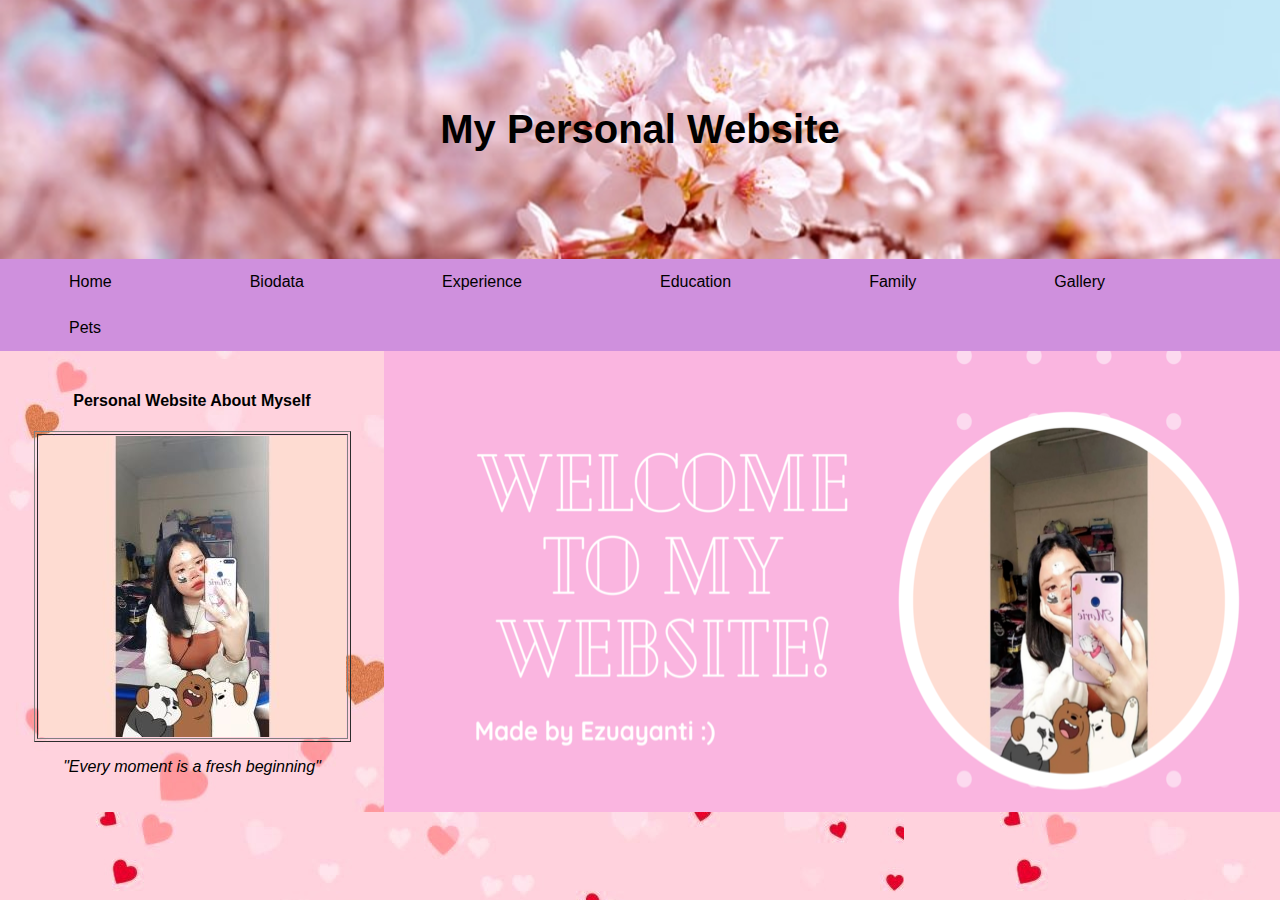
<file: index.html>
<html>
<head>
<title>Home Page</title>
<link rel="stylesheet" type="text/css" href="index.css"/>
<meta charset="UTF-8">
<meta name="viewport" content="width=device-width, initial-scale=1">
</head>
<body>
<embed src="bgmusic.mp3" hidden="true" autostart="true"></embed>

<div class="header">
  <h1>My Personal Website</h1>
</div>

<div class="navbar">
  <a href="index.html">Home</a>
  <a href="biodata.html">Biodata</a>
  <a href="experience.html">Experience</a>
  <a href="education.html">Education</a>
  <a href="family.html">Family</a>
  <a href="gallery.html">Gallery</a>
  <a href="pets.html">Pets</a>
</div>
<div class="row">
  <div class="side">
 <h4 align="center">Personal Website About Myself</h4>
<table border="1" align="center">
<tr>
    <td><img src="me.jpg"></td>
</tr>
</table>
    <i><p align="center">"Every moment is a fresh beginning"</p></i>
  </div>
  <div class="main">
</div>
</body>
</html>
</file>
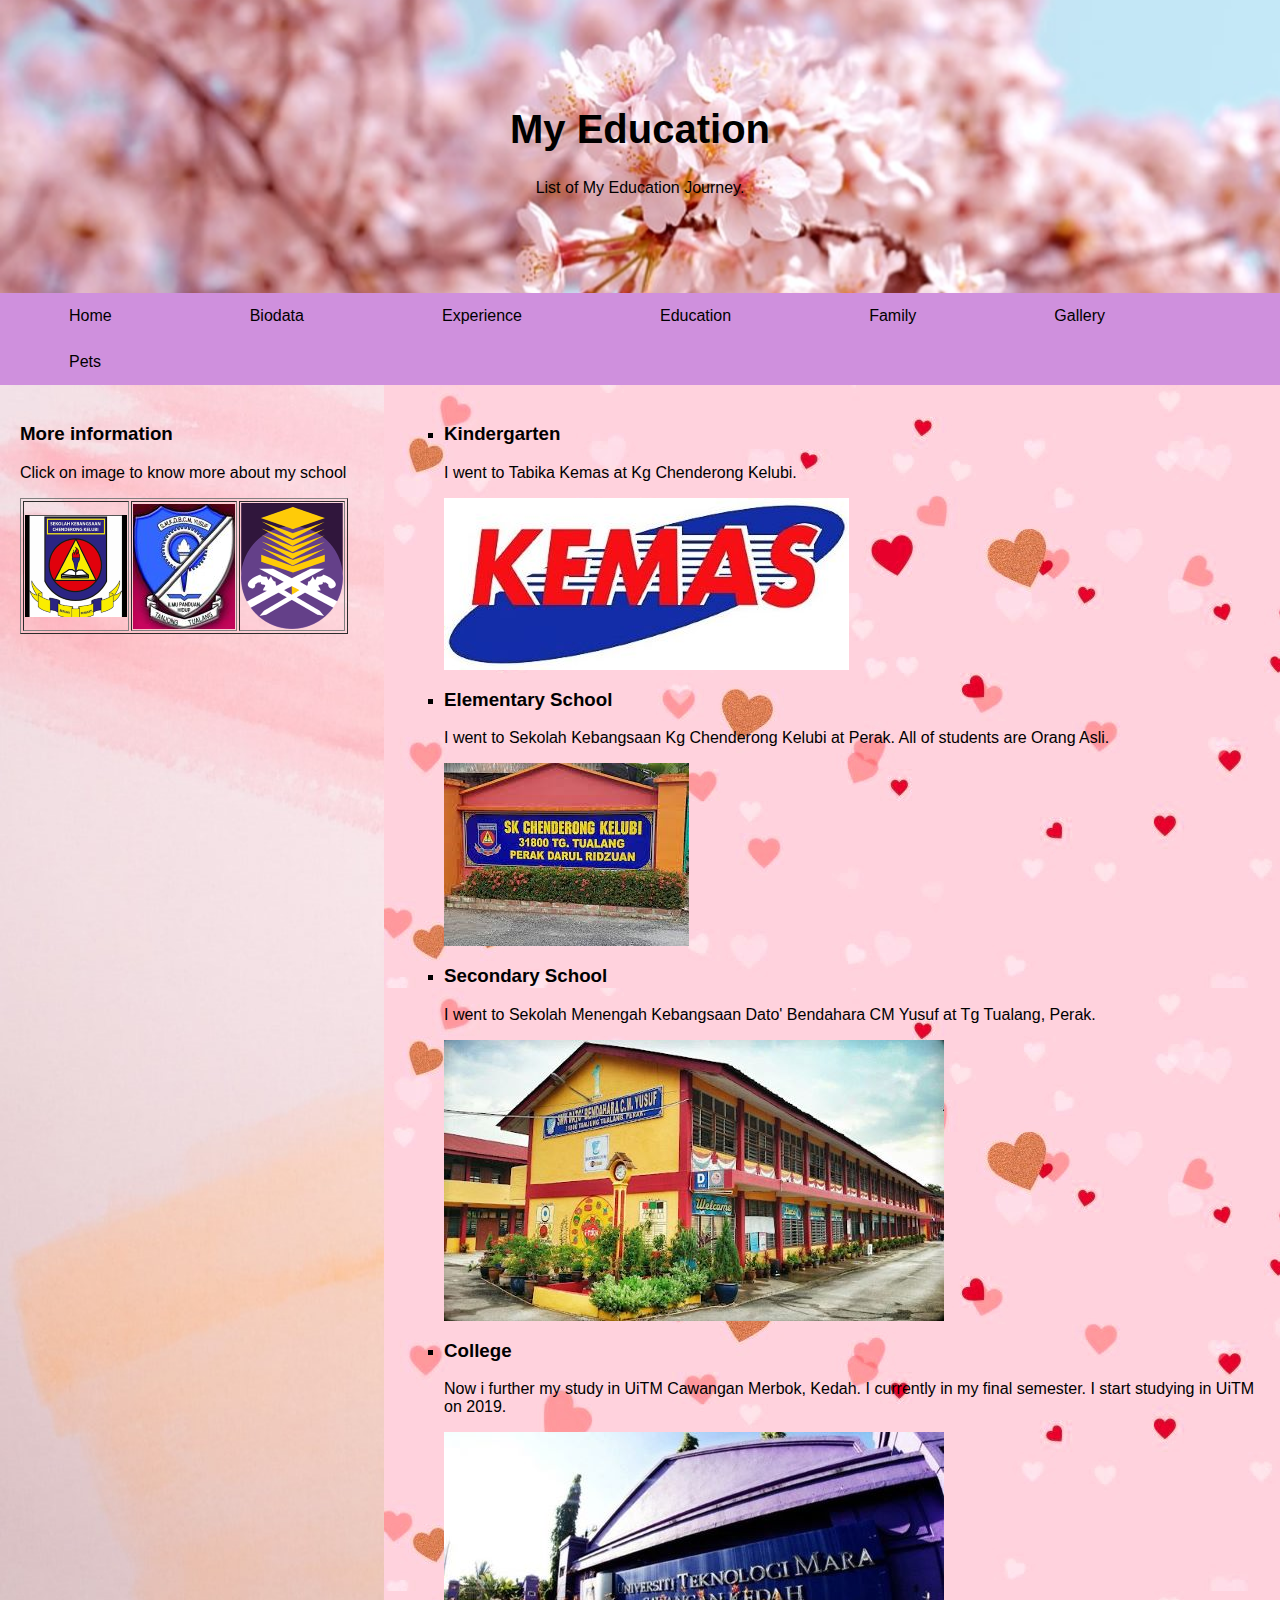
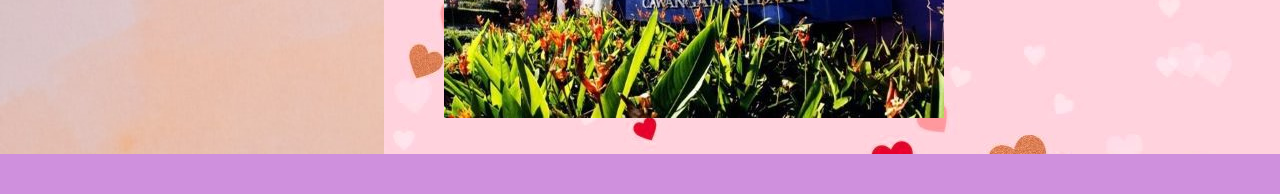
<file: education.html>
<html>
<head>
<title>Education</title>
<link rel="stylesheet" type="text/css" href="education.css"/>
<meta charset="UTF-8">
<meta name="viewport" content="width=device-width, initial-scale=1">
</head>
<body>

<div class="header">
  <h1>My Education</h1>
  <p>List of My Education Journey.</p>
</div>

<div class="navbar">
  <a href="index.html">Home</a>
  <a href="biodata.html">Biodata</a>
  <a href="experience.html">Experience</a>
  <a href="education.html">Education</a>
  <a href="family.html">Family</a>
  <a href="gallery.html">Gallery</a>
  <a href="pets.html">Pets</a>
</div>

<div class="row">
  <div class="side">
<h3>More information</h3>
<p>Click on image to know more about my school</p>
<table border="1">
<tr>
    <td><a href="https://web.facebook.com/SKCKBORR?_rdc=1&_rdr" target="_blank"><img src="skck3.png"></td>
    <td><a href="http://smkcmyusuf.blogspot.com/p/info-sekolah.html" target="_blank"><img src="smkdbcmyusuf5.jpg"></td>
    <td><a href="https://kedah.uitm.edu.my/" target="_blank"><img src="uitm3.png"></td>
</tr>
</table>
  </div>

  <div class="main">
<ul type="square">
<li><h3>Kindergarten</h3></li>
    <p>I went to Tabika Kemas at Kg Chenderong Kelubi.</p>
<img src="tabikakemas1.jpg">
    <li><h3>Elementary School</h3></li>
    <p>I went to Sekolah Kebangsaan Kg Chenderong Kelubi at Perak. All of students are Orang Asli.</p>
<img src="skck1.jfif">
    <li><h3>Secondary School</h3></li>
    <p>I went to Sekolah Menengah Kebangsaan Dato' Bendahara CM Yusuf at Tg Tualang, Perak.</p>
<img src="smkdbcmyusuf2.jpg">
    <li><h3>College</h3></li>
    <p>Now i further my study in UiTM Cawangan Merbok, Kedah. I currently in my final semester. I start studying in UiTM on 2019.</p>
<img src="uitm1.jpg">
</div></ul>

<div class="footer">
  <h2></h2>
</div>

</body>
</html>
</file>
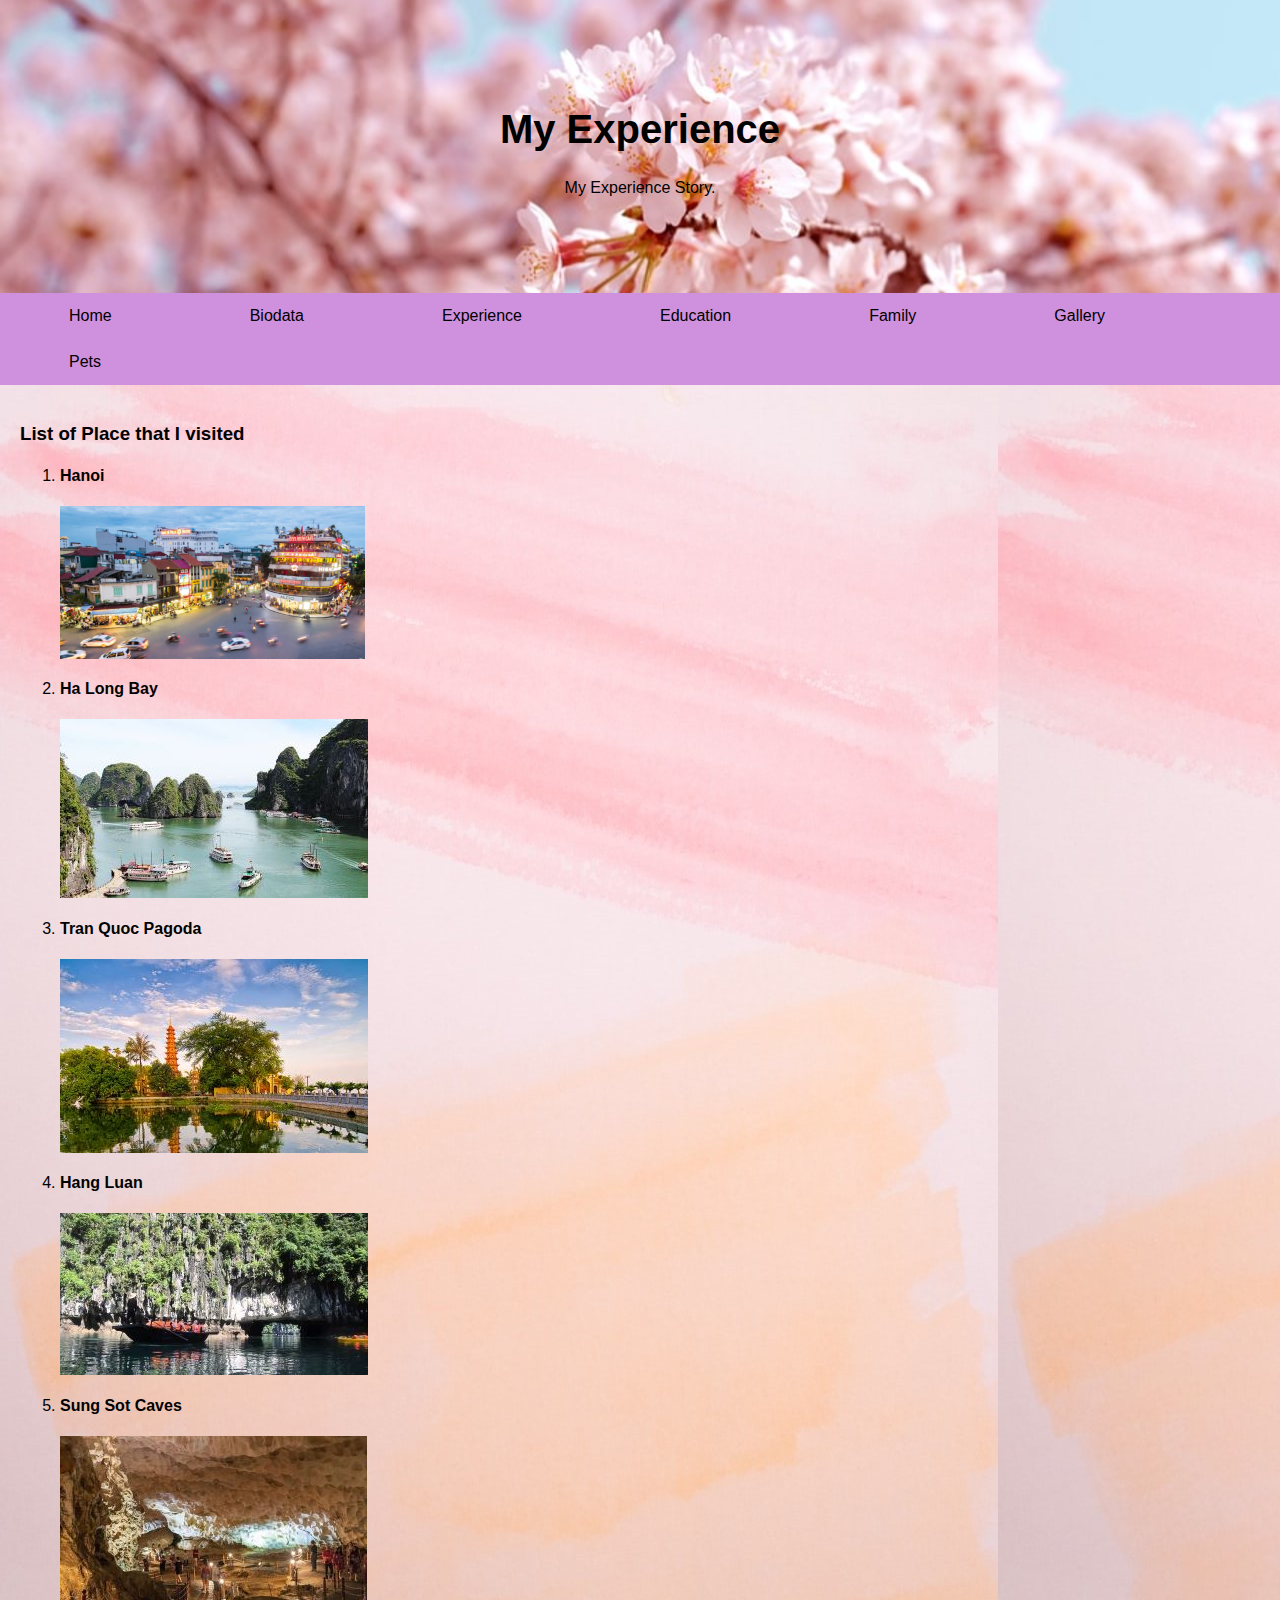
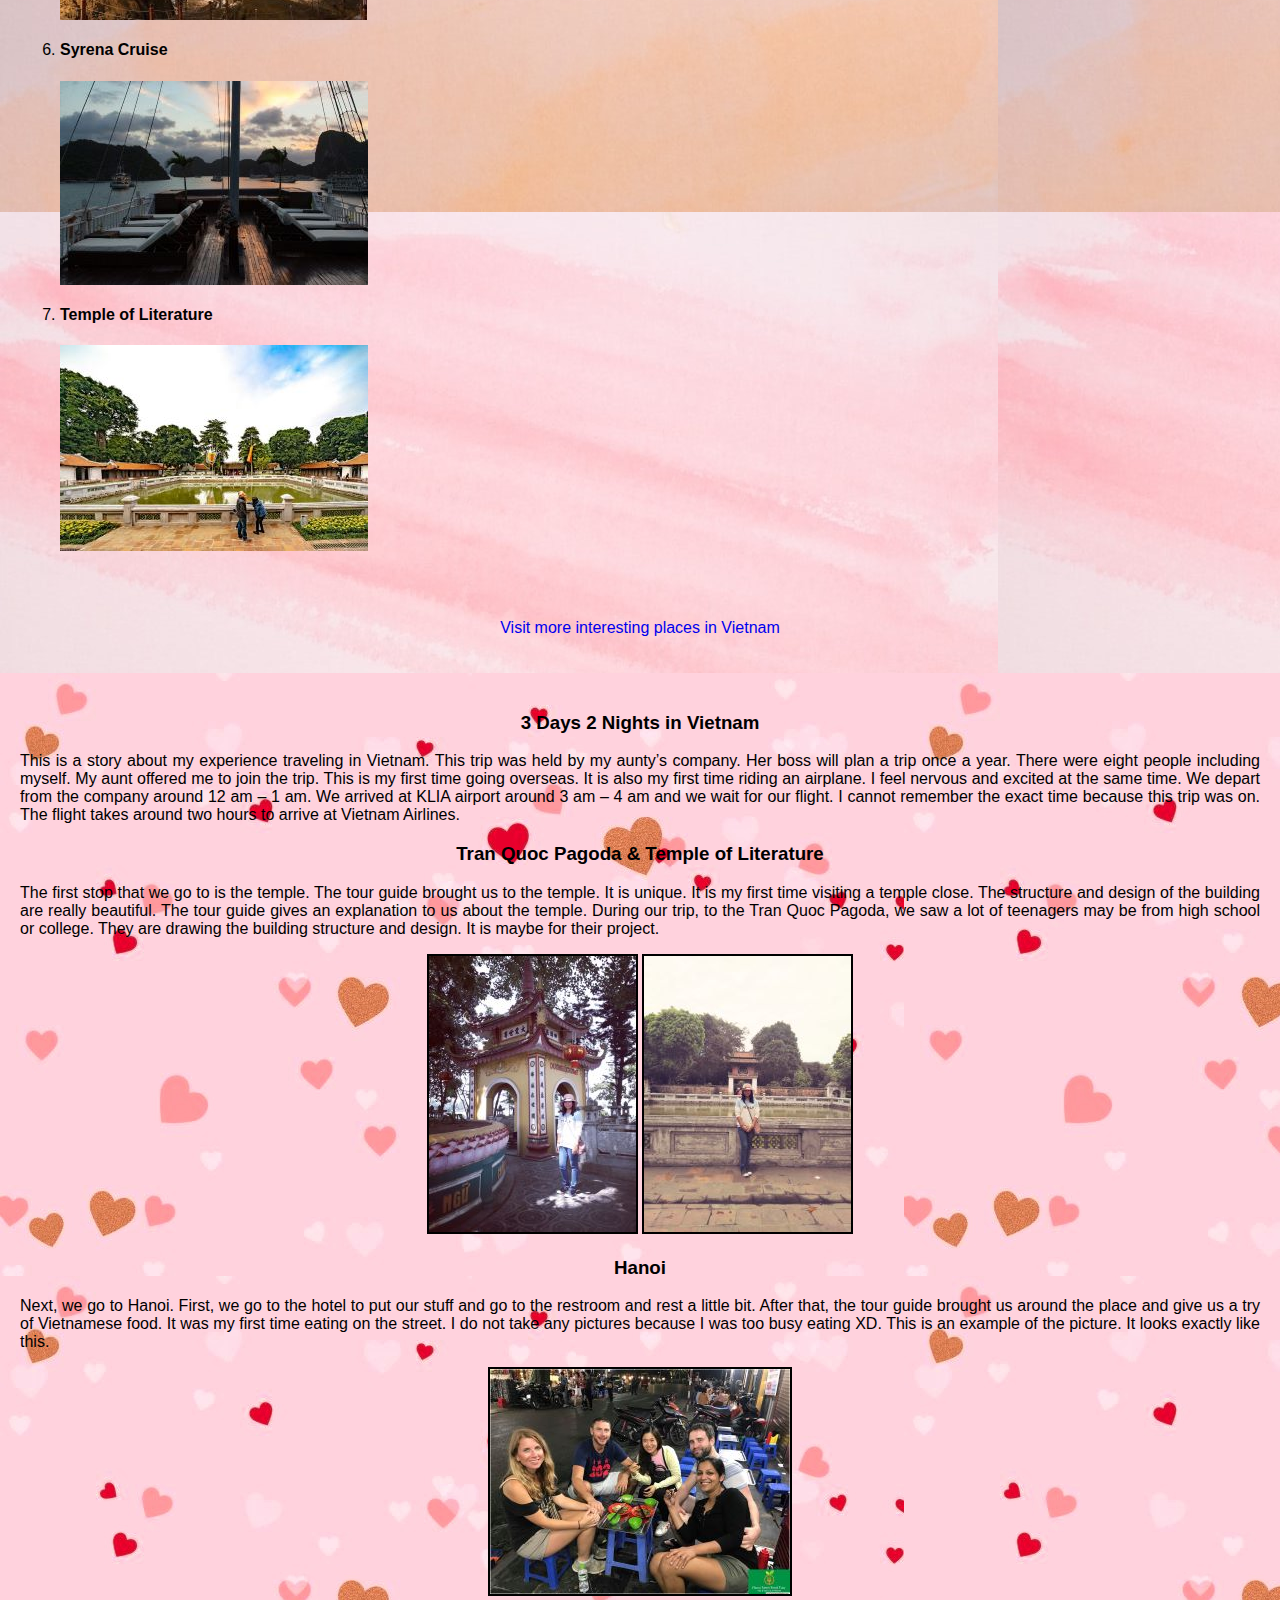
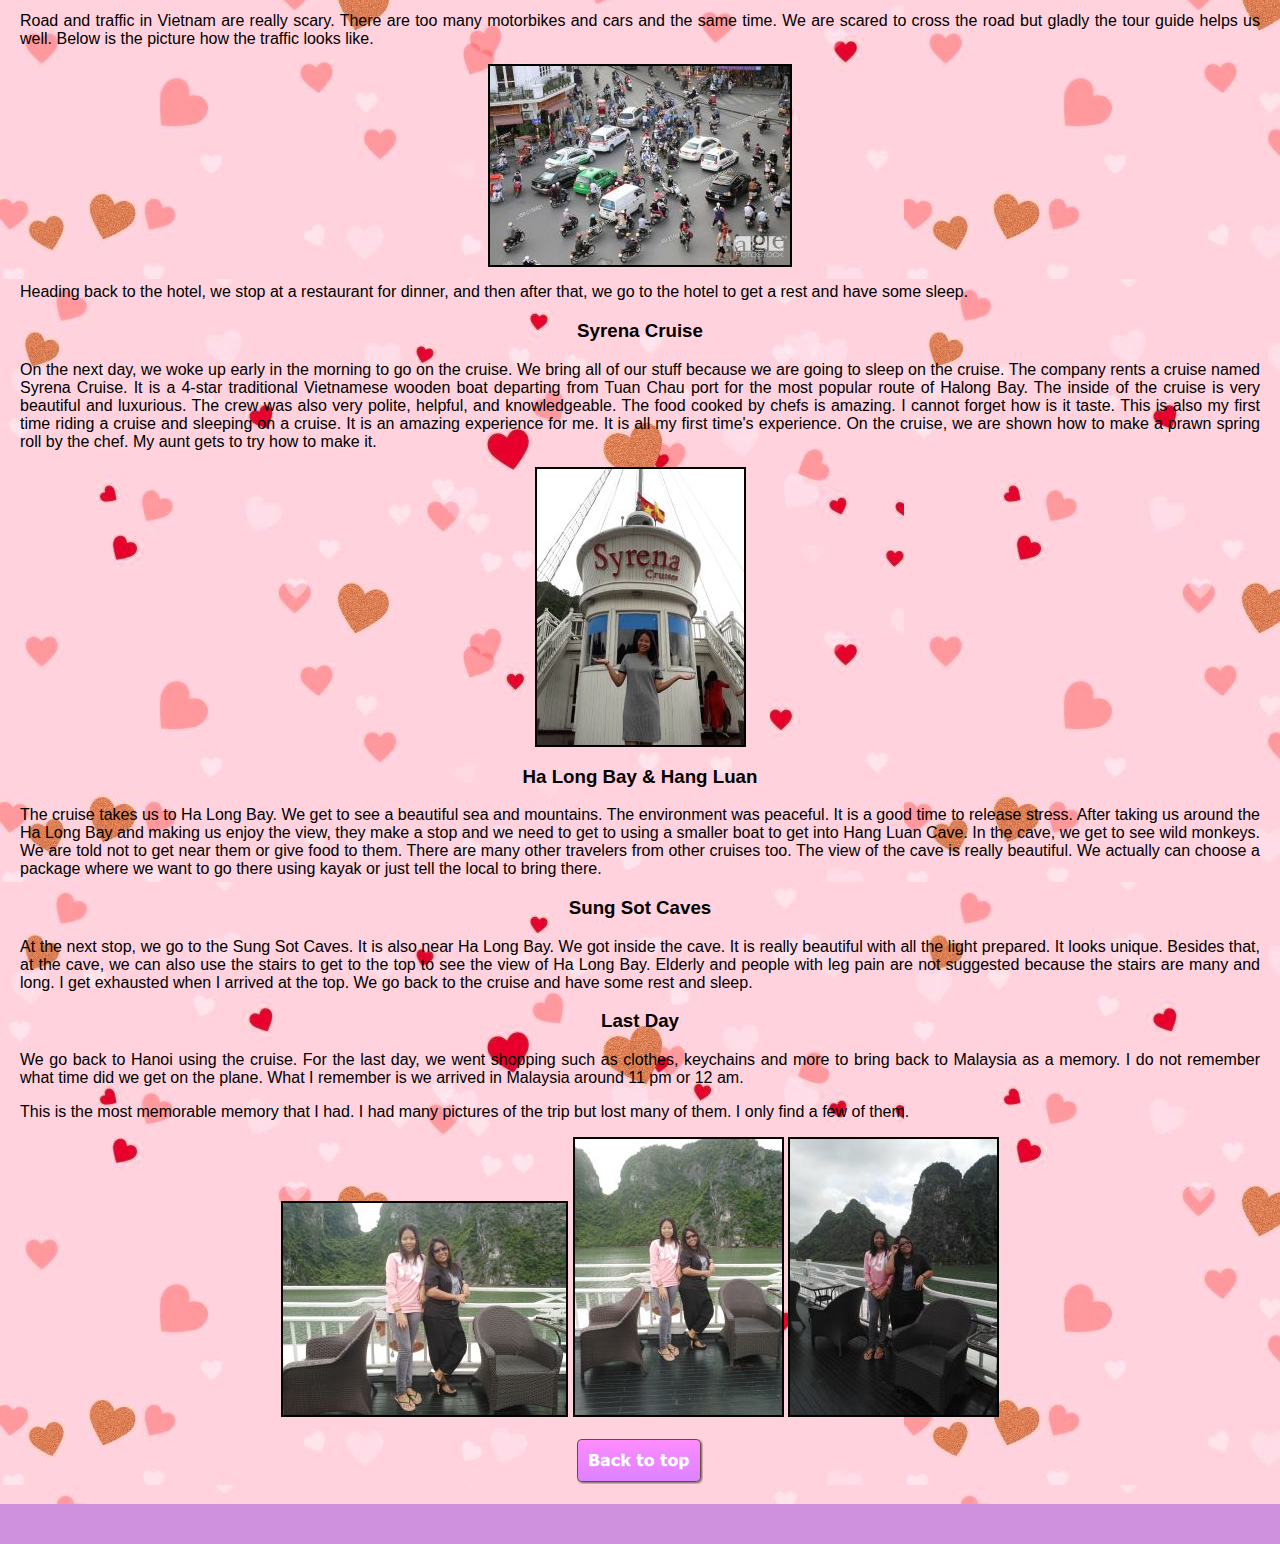
<file: experience.html>
<html>
<head>
<title>Experience</title>
<link rel="stylesheet" type="text/css" href="experience.css"/>
<meta charset="UTF-8">
<meta name="viewport" content="width=device-width, initial-scale=1">
</head>
<body>

<div class="header">
  <h1><a name="my experience">My Experience</h1></a>
  <p>My Experience Story.</p>
</div>

<div class="navbar">
  <a href="index.html">Home</a>
  <a href="biodata.html">Biodata</a>
  <a href="experience.html">Experience</a>
  <a href="education.html">Education</a>
  <a href="family.html">Family</a>
  <a href="gallery.html">Gallery</a>
  <a href="pets.html">Pets</a>
</div>

<div class="row">
  <div class="side">
<h3>List of Place that I visited</h3>
<ol>
    <li><h4>Hanoi</h4></li>
    <img src="hanoi.png">

    <li><h4>Ha Long Bay</h4></li>
    <img src="halongbay.jpg">

    <li><h4>Tran Quoc Pagoda</h4></li>
    <td><img src="tranquocpagoda.jpg">

    <li><h4>Hang Luan</h4></li>
    <img src="hangluan.jpg">

    <li><h4>Sung Sot Caves</h4></li>
    <img src="sungsotcave.jpg">

    <li><h4>Syrena Cruise</h4></li>
    <img src="syrenacruise.jpg">
 
    <li><h4>Temple of Literature</h4></li>
    <img src="templeliterature.jpg">
</ol>
<br>
<br>
<a href="http://www.vietnam-guide.com/hanoi/" target=_blank" style="text-decoration: none" body alink="red" align="center"><p>Visit more interesting places in Vietnam<p></a>
  </div>


  <div class="main">

<h3 align="center">3 Days 2 Nights in Vietnam</h3>
<p align="justify">This is a story about my experience traveling in Vietnam. This trip was held by my aunty’s company. Her boss will plan a trip once a year. There were eight people including myself. My aunt offered me to join the trip. This is my first time going overseas. It is also my first time riding an airplane. I feel nervous and excited at the same time. We depart from the company around 12 am – 1 am. We arrived at KLIA airport around 3 am – 4 am and we wait for our flight. I cannot remember the exact time because this trip was on. The flight takes around two hours to arrive at Vietnam Airlines.</p>

<h3 align="center">Tran Quoc Pagoda & Temple of Literature</h3>
<p align="justify">The first stop that we go to is the temple. The tour guide brought us to the temple. It is unique. It is my first time visiting a temple close. The structure and design of the building are really beautiful. The tour guide gives an explanation to us about the temple. During our trip, to the Tran Quoc Pagoda, we saw a lot of teenagers may be from high school or college. They are drawing the building structure and design. It is maybe for their project.</p>
<center><img src="image1.jpg" border="2">
<img src="image2.jpg" border="2"></center>

<h3 align="center">Hanoi</h3>
<p align="justify">Next, we go to Hanoi. First, we go to the hotel to put our stuff and go to the restroom and rest a little bit. After that, the tour guide brought us around the place and give us a try of Vietnamese food. It was my first time eating on the street. I do not take any pictures because I was too busy eating XD. This is an example of the picture. It looks exactly like this.</p>
<center><img src="hanoistreetfood.jpg" border="2">
<p align="justify">Road and traffic in Vietnam are really scary. There are too many motorbikes and cars and the same time. We are scared to cross the road but gladly the tour guide helps us well. Below is the picture how the traffic looks like.</p>
<center><img src="vietnamroad.jpg" border="2"></center>
<p align="justify">Heading back to the hotel, we stop at a restaurant for dinner, and then after that, we go to the hotel to get a rest and have some sleep.</p>

<h3>Syrena Cruise</h3>
<p align="justify">On the next day, we woke up early in the morning to go on the cruise. We bring all of our stuff because we are going to sleep on the cruise. The company rents a cruise named Syrena Cruise. It is a 4-star traditional Vietnamese wooden boat departing from Tuan Chau port for the most popular route of Halong Bay. The inside of the cruise is very beautiful and luxurious. The crew was also very polite, helpful, and knowledgeable. The food cooked by chefs is amazing. I cannot forget how is it taste. This is also my first time riding a cruise and sleeping on a cruise. It is an amazing experience for me. It is all my first time's experience. On the cruise, we are shown how to make a prawn spring roll by the chef. My aunt gets to try how to make it.</p>
<center><img src="image.jpg" border="2"></center> 

<h3>Ha Long Bay & Hang Luan</h3>
<p align="justify">The cruise takes us to Ha Long Bay. We get to see a beautiful sea and mountains. The environment was peaceful. It is a good time to release stress. After taking us around the Ha Long Bay and making us enjoy the view, they make a stop and we need to get to using a smaller boat to get into Hang Luan Cave. In the cave, we get to see wild monkeys. We are told not to get near them or give food to them. There are many other travelers from other cruises too. The view of the cave is really beautiful. We actually can choose a package where we want to go there using kayak or just tell the local to bring there.</p>

<h3>Sung Sot Caves</h3>
<p align="justify">At the next stop, we go to the Sung Sot Caves. It is also near Ha Long Bay. We got inside the cave. It is really beautiful with all the light prepared. It looks unique. Besides that, at the cave, we can also use the stairs to get to the top to see the view of Ha Long Bay. Elderly and people with leg pain are not suggested because the stairs are many and long. I get exhausted when I arrived at the top. We go back to the cruise and have some rest and sleep.</p>

<h3>Last Day</h3>
<p align="justify">We go back to Hanoi using the cruise. For the last day, we went shopping such as clothes, keychains and more to bring back to Malaysia as a memory. I do not remember what time did we get on the plane. What I remember is we arrived in Malaysia around 11 pm or 12 am.</p>
<p align="justify">This is the most memorable memory that I had. I had many pictures of the trip but lost many of them. I only find a few of them.</p>
<center><img src="image3.jpg" border="2">
<img src="image4.jpg" border="2">
<img src="image5.jpg" border="2"></center>
<br>
<a href="#my experience"><img src="button.png"></a>
</div>

<div class="footer">
  <h2></h2>
</div>

</body>
</html>
</file>
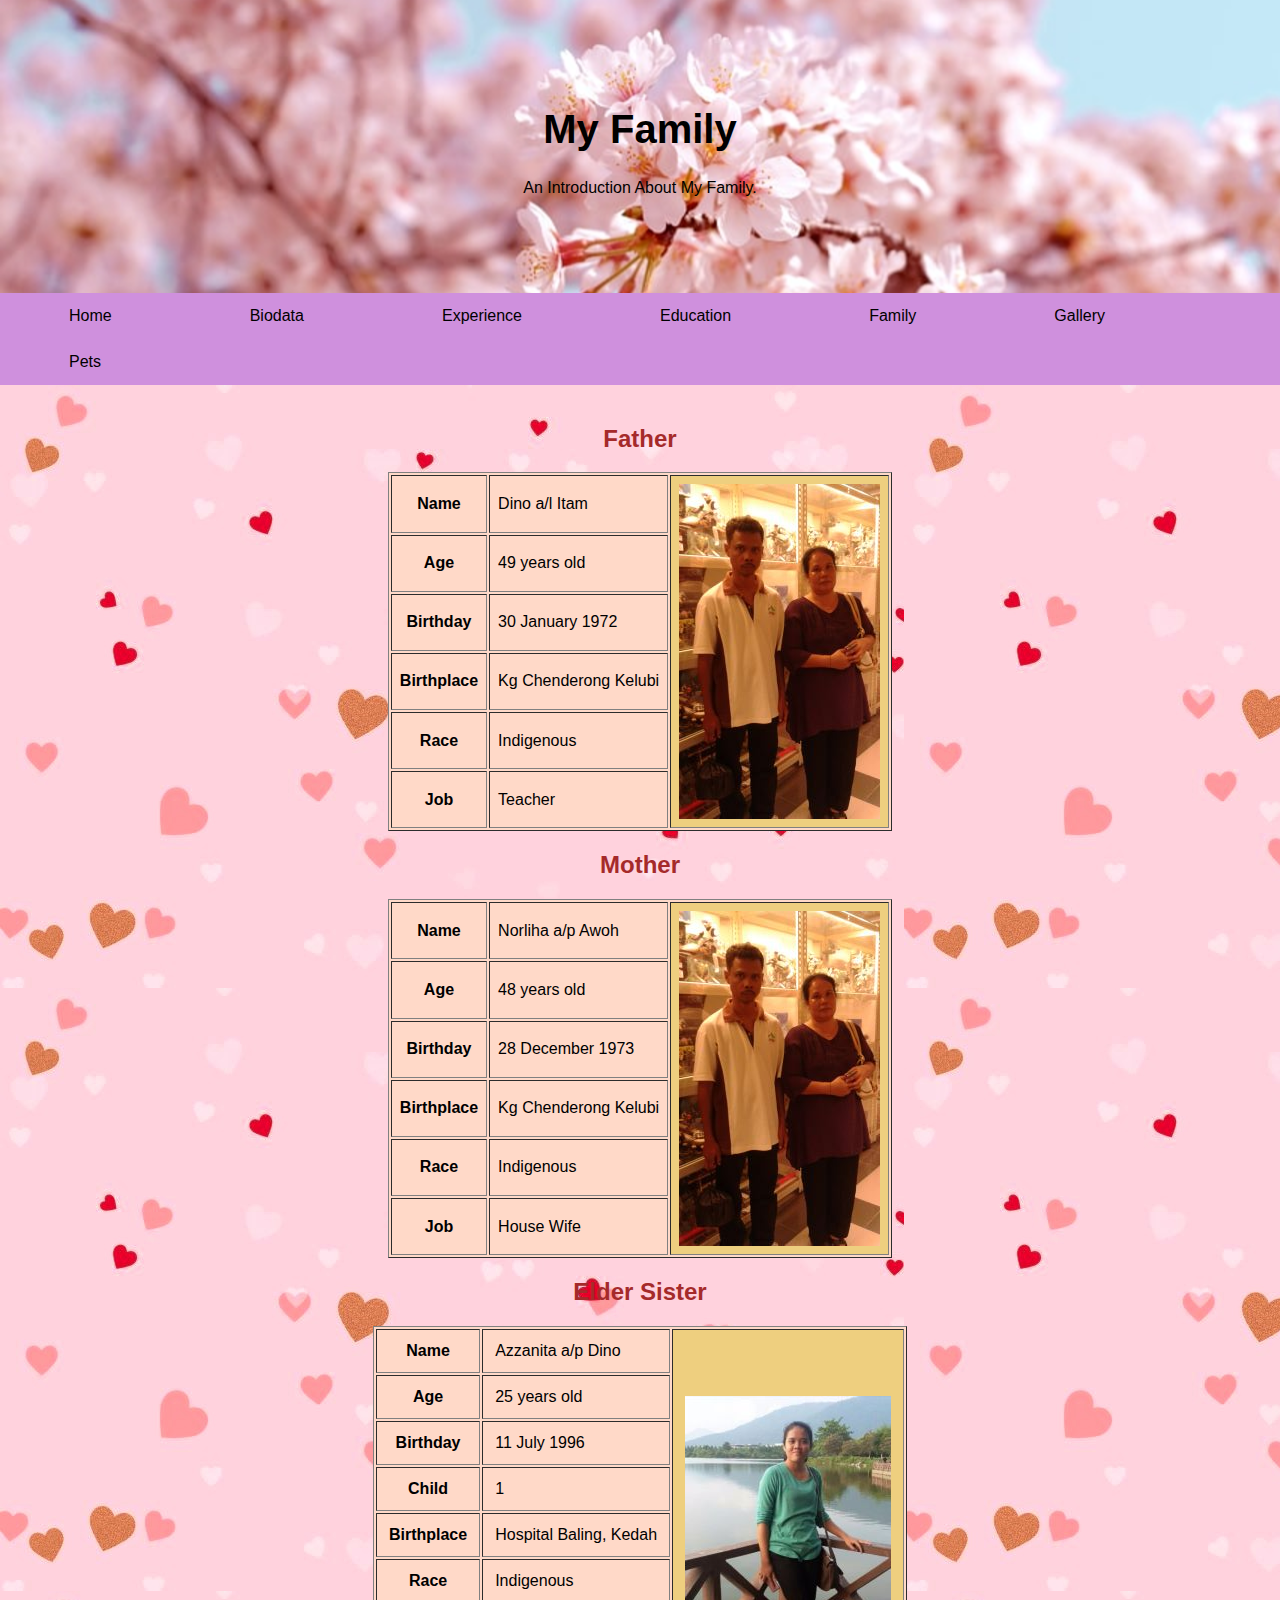
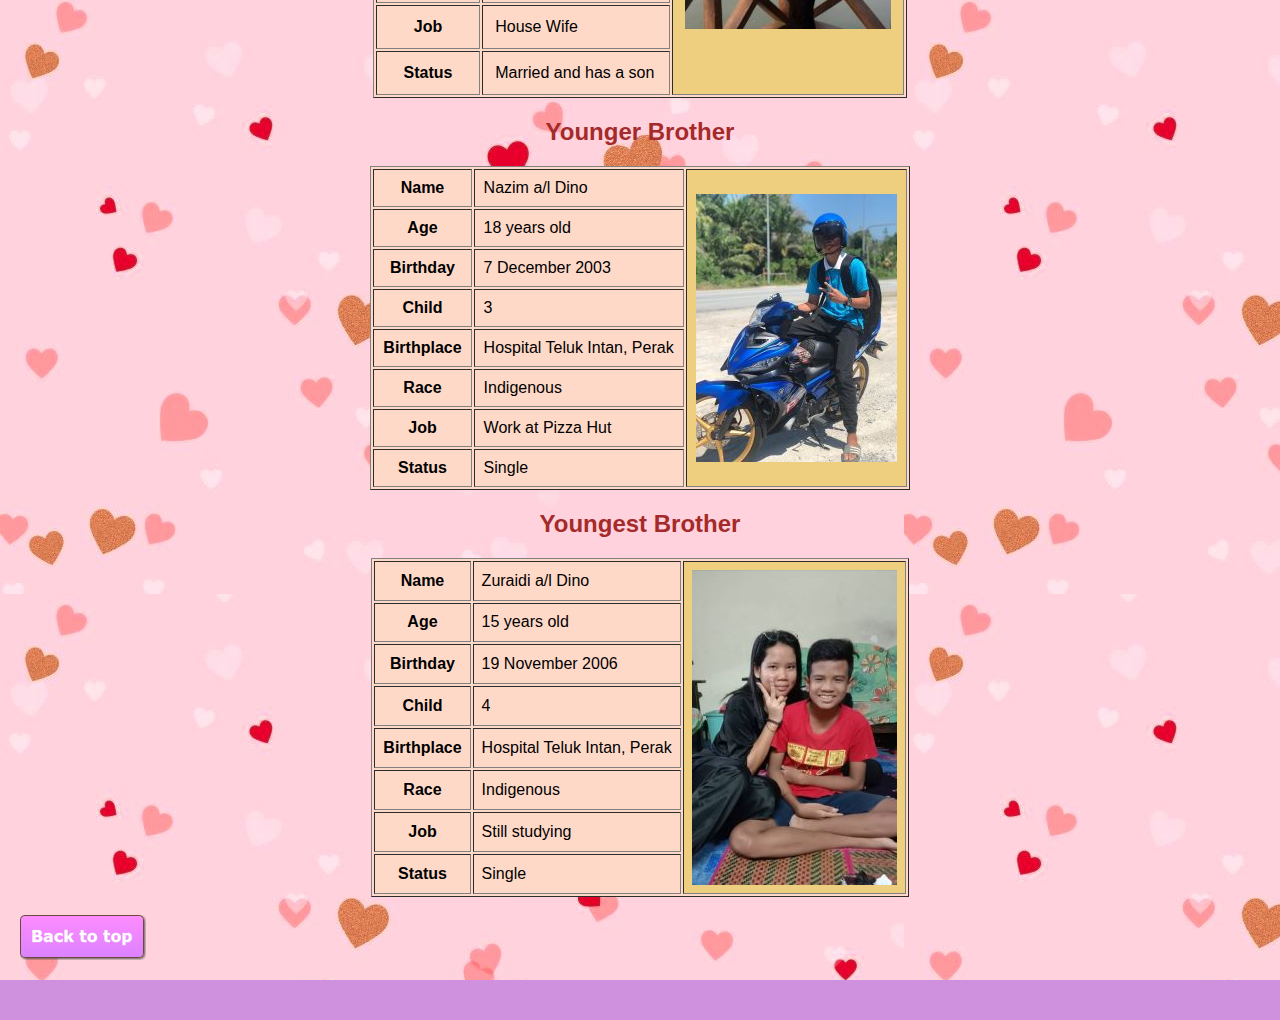
<file: family.html>
<html>
<head>
<title>Family</title>
<link rel="stylesheet" type="text/css" href="family.css"/>
<meta charset="UTF-8">
<meta name="viewport" content="width=device-width, initial-scale=1">
</head>
<body>

<div class="header">
  <h1><a name="my family">My Family</h1></a>
  <p>An Introduction About My Family.</p>
</div>

<div class="navbar">
  <a href="index.html">Home</a>
  <a href="biodata.html">Biodata</a>
  <a href="experience.html">Experience</a>
  <a href="education.html">Education</a>
  <a href="family.html">Family</a>
  <a href="gallery.html">Gallery</a>
  <a href="pets.html">Pets</a>
</div>

  <div class="main">
    <h2 align="center"><font color="brown">Father</h2>
<center><table border="1" cellpadding="8" bgcolor="#FFD9C8">
<tr bgcolor="#FFD9C8">
    <th>Name</th>
    <td>Dino a/l Itam</td>
    <td rowspan="6" bgcolor="#EECF7F"><img src="momdad.jpg"></td>
</tr>
<tr>
    <th>Age</th>
    <td>49 years old</td>
</tr>
<tr>
    <th>Birthday</th>
    <td>30 January 1972</td>
</tr>
<tr>
    <th>Birthplace</th>
    <td>Kg Chenderong Kelubi</td>
</tr>
<tr>
    <th>Race</th>
    <td>Indigenous</td>
</tr>
<tr>
    <th>Job</th>
    <td>Teacher</td>
</tr>
</table></center>

<h2 align="center"><font color="brown">Mother</h2>
<center><table  border="1" cellpadding="8" bgcolor="#FFD9C8">
<tr>
    <th>Name</th>
    <td>Norliha a/p Awoh</td>
    <td rowspan="6" bgcolor="#EECF7F"><img src="momdad.jpg"></td>
</tr>
<tr>
    <th>Age</th>
    <td>48 years old</td>
</tr>
<tr>
    <th>Birthday</th>
    <td>28 December 1973</td>
</tr>
<tr>
    <th>Birthplace</th>
    <td>Kg Chenderong Kelubi</td>
</tr>
<tr>
    <th>Race</th>
    <td>Indigenous</td>
</tr>
<tr>
    <th>Job</th>
    <td>House Wife</td>
</tr>
</table></center>

<h2 align="center"><font color="brown">Elder Sister</h2>
<center><table  border="1" cellpadding="12" bgcolor="#FFD9C8">
<tr>
    <th>Name</th>
    <td>Azzanita a/p Dino</td>
    <td rowspan="8" bgcolor="#EECF7F"><img src="sister.jpg"></td>
</tr>
<tr>
    <th>Age</th>
    <td>25 years old</td>
</tr>
<tr>
    <th>Birthday</th>
    <td>11 July 1996</td>
</tr>
<tr>
    <th>Child</th>
    <td>1</td>
</tr>
<tr>
    <th>Birthplace</th>
    <td>Hospital Baling, Kedah</td>
</tr>
<tr>
    <th>Race</th>
    <td>Indigenous</td>
</tr>
<tr>
    <th>Job</th>
    <td>House Wife</td>
</tr>
<tr>
    <th>Status</th>
    <td>Married and has a son</td>
</tr>
</table></center>

<h2 align="center"><font color="brown">Younger Brother</h2>
<center><table  border="1" cellpadding="9" bgcolor="#FFD9C8">
<tr>
    <th>Name</th>
    <td>Nazim a/l Dino</td>
    <td rowspan="8" bgcolor="#EECF7F"><img src="youngerbrother.jpeg"></td>
</tr>
<tr>
    <th>Age</th>
    <td>18 years old</td>
</tr>
<tr>
    <th>Birthday</th>
    <td>7 December 2003</td>
</tr>
<tr>
    <th>Child</th>
    <td>3</td>
</tr>
<tr>
    <th>Birthplace</th>
    <td>Hospital Teluk Intan, Perak</td>
</tr>
<tr>
    <th>Race</th>
    <td>Indigenous</td>
</tr>
<tr>
    <th>Job</th>
    <td>Work at Pizza Hut</td>
</tr>
<tr>
    <th>Status</th>
    <td>Single</td>
</tr>
</table></center>

<h2 align="center"><font color="brown">Youngest Brother</h2>
<center><table border="1" cellpadding="8" bgcolor="#FFD9C8">
<tr>
    <th>Name</th>
    <td>Zuraidi a/l Dino</td>
    <td rowspan="8" bgcolor="#EECF7F"><img src="youngestbro.jpg"></td>
</tr>
<tr>
    <th>Age</th>
    <td>15 years old</td>
</tr>
<tr>
    <th>Birthday</th>
    <td>19 November 2006</td>
</tr>
<tr>
    <th>Child</th>
    <td>4</td>
</tr>
<tr>
    <th>Birthplace</th>
    <td>Hospital Teluk Intan, Perak</td>
</tr>
<tr>
    <th>Race</th>
    <td>Indigenous</td>
</tr>
<tr>
    <th>Job</th>
    <td>Still studying</td>
</tr>
<tr>
    <th>Status</th>
    <td>Single</td>
</tr>
</table></center>
<br>
<a href="#my family"><img src="button.png"></a>
</div>

<div class="footer">
  <h2></h2>
</div>

</body>
</html>
</file>
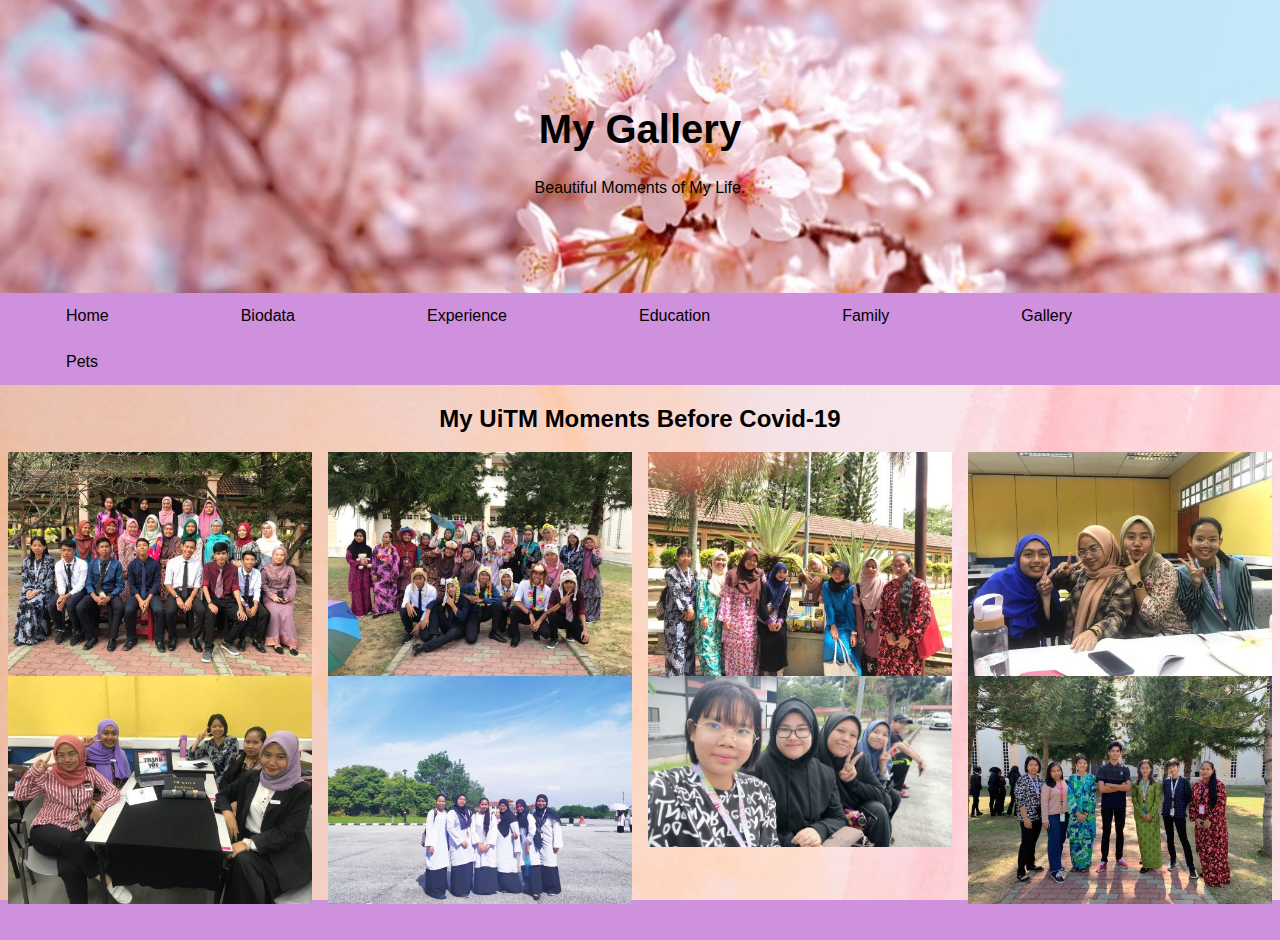
<file: gallery.html>
<html>
<head>
<title>Gallery</title>
<link rel="stylesheet" type="text/css" href="gallery.css"/>
<meta charset="UTF-8">
<meta name="viewport" content="width=device-width, initial-scale=1">
</head>
<body>

<div class="header">
  <h1>My Gallery</h1>
  <p>Beautiful Moments of My Life.</p>
</div>

<div class="navbar">
  <a href="index.html">Home</a>
  <a href="biodata.html">Biodata</a>
  <a href="experience.html">Experience</a>
  <a href="education.html">Education</a>
  <a href="family.html">Family</a>
  <a href="gallery.html">Gallery</a>
  <a href="pets.html">Pets</a>
</div>
<h2 style="text-align:center">My UiTM Moments Before Covid-19</h2>

<div class="row">
  <div class="column">
    <img src="gallery1.jpg" style="width:100%" onclick="openModal();currentSlide(1)" class="hover-shadow cursor">
  </div>
  <div class="column">
    <img src="gallery2.jpg" style="width:100%" onclick="openModal();currentSlide(2)" class="hover-shadow cursor">
  </div>
  <div class="column">
    <img src="gallery3.jpg" style="width:100%" onclick="openModal();currentSlide(3)" class="hover-shadow cursor">
  </div>
  <div class="column">
    <img src="gallery4.jpg" style="width:100%" onclick="openModal();currentSlide(4)" class="hover-shadow cursor">
  </div>
<div class="column">
    <img src="gallery5.jpg" style="width:100%" onclick="openModal();currentSlide(1)" class="hover-shadow cursor">
  </div>
  <div class="column">
    <img src="gallery6.jpg" style="width:100%" onclick="openModal();currentSlide(2)" class="hover-shadow cursor">
  </div>
  <div class="column">
    <img src="gallery7.jpg" style="width:100%" onclick="openModal();currentSlide(3)" class="hover-shadow cursor">
  </div>
  <div class="column">
    <img src="gallery8.jpg" style="width:100%" onclick="openModal();currentSlide(4)" class="hover-shadow cursor">
  </div>
</div>

<div id="myModal" class="modal">
  <span class="close cursor" onclick="closeModal()">&times;</span>
  <div class="modal-content">

    <div class="mySlides">
      <div class="numbertext">1 / 8</div>
      <img src="gallery1wide.jpg" style="width:100%">
    </div>

    <div class="mySlides">
      <div class="numbertext">2 / 8</div>
      <img src="gallery2wide.jpg" style="width:100%">
    </div>

    <div class="mySlides">
      <div class="numbertext">3 / 8</div>
      <img src="gallery3wide.jpg" style="width:100%">
    </div>
    
    <div class="mySlides">
      <div class="numbertext">4 / 8</div>
      <img src="gallery4wide.jpg" style="width:100%">
    </div>
<div class="mySlides">
      <div class="numbertext">5 / 8</div>
      <img src="gallery5wide.jpg" style="width:100%">
    </div>

    <div class="mySlides">
      <div class="numbertext">6 / 8</div>
      <img src="gallery6wide.jpg" style="width:100%">
    </div>

    <div class="mySlides">
      <div class="numbertext">7 / 8</div>
      <img src="gallery7wide.jpg" style="width:100%">
    </div>
    
    <div class="mySlides">
      <div class="numbertext">8 / 8</div>
      <img src="gallery8wide.jpg" style="width:100%">
    </div>
    
    <a class="prev" onclick="plusSlides(-1)">&#10094;</a>
    <a class="next" onclick="plusSlides(1)">&#10095;</a>

    <div class="caption-container">
      <p id="caption"></p>
    </div>


    <div class="column">
      <img class="demo cursor" src="gallery1.jpg" style="width:100%" onclick="currentSlide(1)" alt="First Group Class Picture">
    </div>
    <div class="column">
      <img class="demo cursor" src="gallery2.jpg" style="width:100%" onclick="currentSlide(2)" alt="Freestyle Group Class Picture">
    </div>
    <div class="column">
      <img class="demo cursor" src="gallery3.jpg" style="width:100%" onclick="currentSlide(3)" alt="Done Doing Group Presentation Picture">
    </div>
    <div class="column">
      <img class="demo cursor" src="gallery4.jpg" style="width:100%" onclick="currentSlide(4)" alt="Before Lecturer Come In Class Picture">
    </div>
<div class="column">
      <img class="demo cursor" src="gallery5.jpg" style="width:100%" onclick="currentSlide(5)" alt="Done Doing Group Presentation 2 Picture">
    </div>
    <div class="column">
      <img class="demo cursor" src="gallery6.jpg" style="width:100%" onclick="currentSlide(6)" alt="Picture After Done A Program">
    </div>
    <div class="column">
      <img class="demo cursor" src="gallery7.jpg" style="width:100%" onclick="currentSlide(7)" alt="Waiting For Grab Picture">
    </div>
    <div class="column">
      <img class="demo cursor" src="gallery8.jpg" style="width:100%" onclick="currentSlide(8)" alt="IDA202 STUDENTS">
    </div>
  </div>
</div>

<script>
function openModal() {
  document.getElementById("myModal").style.display = "block";
}

function closeModal() {
  document.getElementById("myModal").style.display = "none";
}

var slideIndex = 1;
showSlides(slideIndex);

function plusSlides(n) {
  showSlides(slideIndex += n);
}

function currentSlide(n) {
  showSlides(slideIndex = n);
}

function showSlides(n) {
  var i;
  var slides = document.getElementsByClassName("mySlides");
  var dots = document.getElementsByClassName("demo");
  var captionText = document.getElementById("caption");
  if (n > slides.length) {slideIndex = 1}
  if (n < 1) {slideIndex = slides.length}
  for (i = 0; i < slides.length; i++) {
      slides[i].style.display = "none";
  }
  for (i = 0; i < dots.length; i++) {
      dots[i].className = dots[i].className.replace(" active", "");
  }
  slides[slideIndex-1].style.display = "block";
  dots[slideIndex-1].className += " active";
  captionText.innerHTML = dots[slideIndex-1].alt;
}
</script>
    
<div class="footer">
  <h2></h2>
</div>

</body>
</html>
</file>
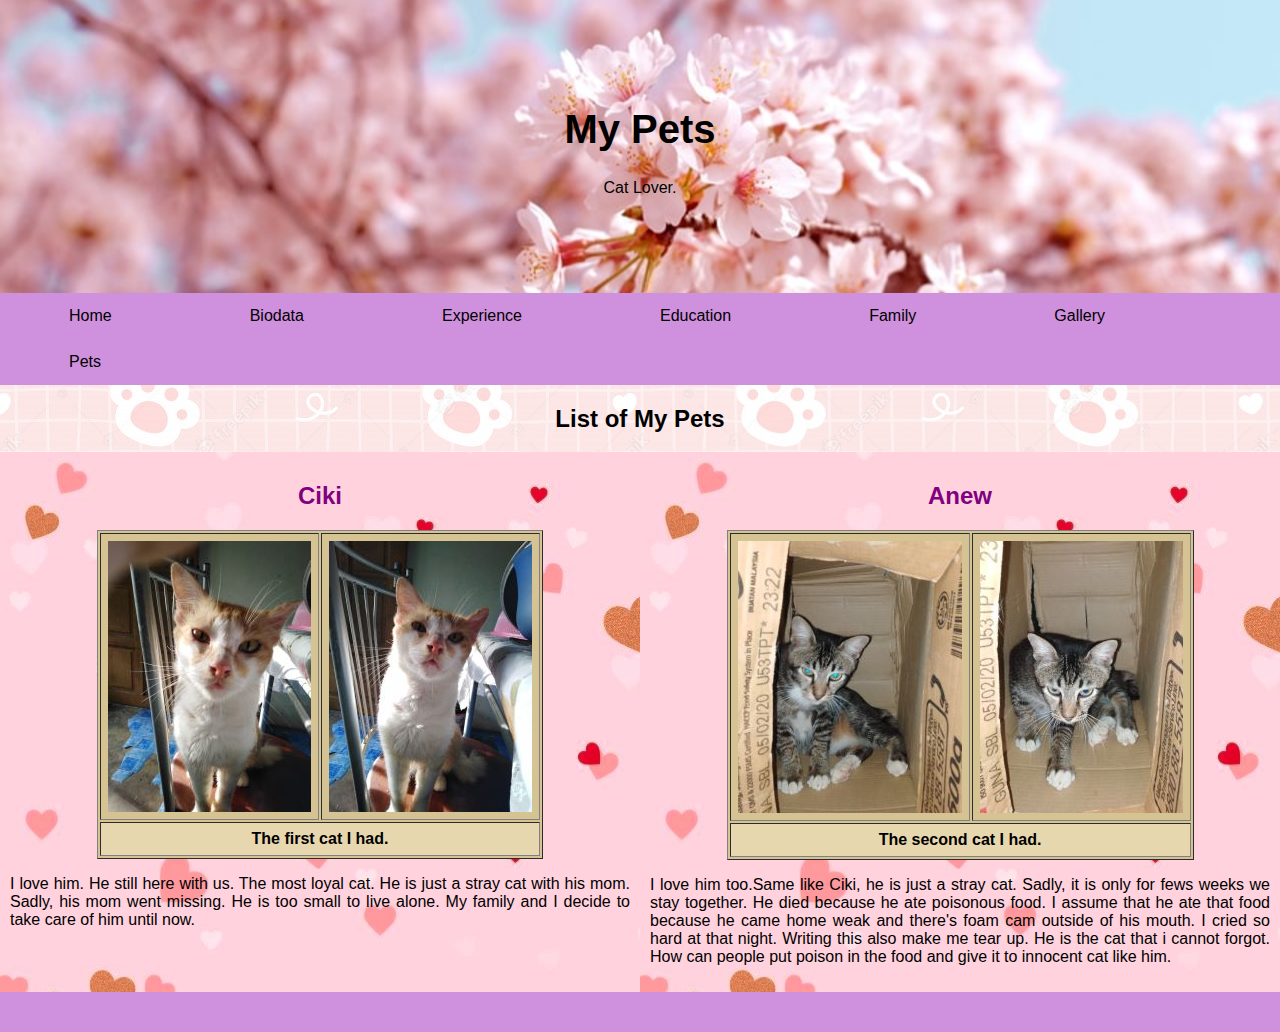
<file: pets.html>
<html>
<head>
<title>Pets</title>
<link rel="stylesheet" type="text/css" href="pets.css"/>
<meta charset="UTF-8">
<meta name="viewport" content="width=device-width, initial-scale=1">
</head>
<body>

<div class="header">
  <h1>My Pets</h1>
  <p>Cat Lover.</p>
</div>

<div class="navbar">
  <a href="index.html">Home</a>
  <a href="biodata.html">Biodata</a>
  <a href="experience.html">Experience</a>
  <a href="education.html">Education</a>
  <a href="family.html">Family</a>
  <a href="gallery.html">Gallery</a>
  <a href="pets.html">Pets</a>
</div>
<h2 align="center">List of My Pets</h2>

<div class="row">
  <div class="column">
   <h2  align="center"><font color="purple">Ciki</h2></font>
<center><table border="1" cellpadding="7" bgcolor="#D6C394">
<tr>
<td><img src="ciki.jpg"></td>
<td><img src="ciki2.jpg"></td>
</tr>
<tr>
<td colspan="2" align="center" bgcolor="#E7D7AF"><b>The first cat I had.</td></b>
</tr>
</table></center>
    <p align="justify">I love him. He still here with us. The most loyal cat. He is just a stray cat with his mom. Sadly, his mom went missing. He is too small to live alone. My family and I decide to take care of him until now.</p>
  </div>
  <div class="column">
    <h2  align="center"><font color="purple">Anew</h2></font>
<center><table border="1" cellpadding="7" bgcolor="#D6C394">
<tr>
<td><img src="anew.jpg"></td>
<td><img src="anew2.jpg"></td>
</tr>
<tr>
<td colspan="2" align="center" bgcolor="#E7D7AF"><b>The second cat I had.</td></b>
</tr>
</table></center>
    <p align="justify">I love him too.Same like Ciki, he is just a stray cat. Sadly, it is only for fews weeks we stay together. He died because he ate poisonous food. I assume that he ate that food because he came home weak and there's foam cam outside of his mouth. I cried so hard at that night. Writing this also make me tear up. He is the cat that i cannot forgot. How can people put poison in the food and give it to innocent cat like him. </p>
  </div>
</div>
<div class="footer">
  <h2></h2>
</div>

</body>
</html>
</file>
<file: index.css>
* {
  box-sizing: border-box;
}

/* Style the body */
body {
background-image: url(cutebg.png);
  font-family: Arial, Helvetica, sans-serif;
  margin: 0;
}

/* Header/logo Title */
.header {
  padding: 80px;
  text-align: center;
  background-image: url(sakuraimage.png);
  color: black;
}

/* Increase the font size of the heading */
.header h1 {
  font-size: 40px;
}

/* Style the top navigation bar */
.navbar {
  overflow: hidden;
  background-color: #CF90DD;
}

/* Style the navigation bar links */
.navbar a {
  float: left;
  display: block;
  color: black;
  text-align: center;
  padding: 14px 69px;
  text-decoration: none;
}

/* Right-aligned link */
.navbar a.right {
  float: right;
}

/* Change color on hover */
.navbar a:hover {
  background-color: #ddd;
  color: black;
}

/* Column container */
.row {  
  display: -ms-flexbox; /* IE10 */
  display: flex;
  -ms-flex-wrap: wrap; /* IE10 */
  flex-wrap: wrap;
}

/* Create two unequal columns that sits next to each other */
/* Sidebar/left column */
.side {
  -ms-flex: 30%; /* IE10 */
  flex: 30%;
  padding: 20px;
background-image: url(cutebg.png);
}

/* Main column */
.main {   
  -ms-flex: 70%; /* IE10 */
  flex: 70%;
  padding: 20px;
background-image: url(homepagebg9.png);
}
/* Footer */
.footer {
  padding: 10px 1000px;
  text-align: center;
  background: #CF90DD;
}

/* Responsive layout - when the screen is less than 700px wide, make the two columns stack on top of each other instead of next to each other */
@media screen and (max-width: 700px) {
  .row {   
    flex-direction: column;
  }
}

/* Responsive layout - when the screen is less than 400px wide, make the navigation links stack on top of each other instead of next to each other */
@media screen and (max-width: 400px) {
  .navbar a {
    float: none;
    width: 100%;
  }
</file>
<file: education.css>
* {
  box-sizing: border-box;
}

/* Style the body */
body {
  font-family: Arial, Helvetica, sans-serif;
  margin: 0;
}

/* Header/logo Title */
.header {
  padding: 80px;
  text-align: center;
  background-image: url(sakuraimage.png);
  color: black;
}

/* Increase the font size of the heading */
.header h1 {
  font-size: 40px;
}

/* Style the top navigation bar */
.navbar {
  overflow: hidden;
  background-color: #CF90DD;
}

/* Style the navigation bar links */
.navbar a {
  float: left;
  display: block;
  color: black;
  text-align: center;
  padding: 14px 69px;
  text-decoration: none;
}

/* Right-aligned link */
.navbar a.right {
  float: right;
}

/* Change color on hover */
.navbar a:hover {
  background-color: #ddd;
  color: black;
}

/* Column container */
.row {  
  display: -ms-flexbox; /* IE10 */
  display: flex;
  -ms-flex-wrap: wrap; /* IE10 */
  flex-wrap: wrap;
}

/* Create two unequal columns that sits next to each other */
/* Sidebar/left column */
.side {
  -ms-flex: 30%; /* IE10 */
  flex: 30%;
  background-image: url(pinkbg2.jfif);
  padding: 20px;
}

/* Main column */
.main {   
  -ms-flex: 70%; /* IE10 */
  flex: 70%;
  background-color: ;
  background-image: url(cutebg.png);
  padding: 20px;
}
/* Footer */
.footer {
  padding: 10px 674px;
  text-align: center;
  background: #CF90DD;
}

/* Responsive layout - when the screen is less than 700px wide, make the two columns stack on top of each other instead of next to each other */
@media screen and (max-width: 700px) {
  .row {   
    flex-direction: column;
  }
}

/* Responsive layout - when the screen is less than 400px wide, make the navigation links stack on top of each other instead of next to each other */
@media screen and (max-width: 400px) {
  .navbar a {
    float: none;
    width: 100%;
  }
</file>
<file: experience.css>
* {
  box-sizing: border-box;
}

/* Style the body */
body {
  font-family: Arial, Helvetica, sans-serif;
  margin: 0;
}

/* Header/logo Title */
.header {
  padding: 80px;
  text-align: center;
  background-image: url(sakuraimage.png);
  color: black;
}

/* Increase the font size of the heading */
.header h1 {
  font-size: 40px;
}

/* Style the top navigation bar */
.navbar {
  overflow: hidden;
  background-color: #CF90DD;
}

/* Style the navigation bar links */
.navbar a {
  float: left;
  display: block;
  color: black;
  text-align: center;
  padding: 14px 69px;
  text-decoration: none;
}

/* Right-aligned link */
.navbar a.right {
  float: right;
}

/* Change color on hover */
.navbar a:hover {
  background-color: #ddd;
  color: black;
}

/* Column container */
.row {  
  display: -ms-flexbox; /* IE10 */
  display: flex;
  -ms-flex-wrap: wrap; /* IE10 */
  flex-wrap: wrap;
}

/* Create two unequal columns that sits next to each other */
/* Sidebar/left column */
.side {
  -ms-flex: 30%; /* IE10 */
  flex: 30%;
  background-image: url(pinkbg2.jfif);
  padding: 20px;
}

/* Main column */
.main {   
  -ms-flex: 70%; /* IE10 */
  flex: 70%;
  background-color: ;
  background-image: url(cutebg.png);
  padding: 20px;
}
/* Footer */
.footer {
  padding: 10px 674px;
  text-align: center;
  background: #CF90DD;
}

/* Responsive layout - when the screen is less than 700px wide, make the two columns stack on top of each other instead of next to each other */
@media screen and (max-width: 700px) {
  .row {   
    flex-direction: column;
  }
}

/* Responsive layout - when the screen is less than 400px wide, make the navigation links stack on top of each other instead of next to each other */
@media screen and (max-width: 400px) {
  .navbar a {
    float: none;
    width: 100%;
}
h3 {
text-align: center;
}
</file>
<file: family.css>
* {
  box-sizing: border-box;
}

/* Style the body */
body {
  font-family: Arial, Helvetica, sans-serif;
  margin: 0;
}

/* Header/logo Title */
.header {
  padding: 80px;
  text-align: center;
  background-image: url(sakuraimage.png);
  color: black;
}

/* Increase the font size of the heading */
.header h1 {
  font-size: 40px;
}

/* Style the top navigation bar */
.navbar {
  overflow: hidden;
  background-color: #CF90DD;
}

/* Style the navigation bar links */
.navbar a {
  float: left;
  display: block;
  color: black;
  text-align: center;
  padding: 14px 69px;
  text-decoration: none;
}

/* Right-aligned link */
.navbar a.right {
  float: right;
}

/* Change color on hover */
.navbar a:hover {
  background-color: #ddd;
  color: black;
}

/* Column container */
.row {  
  display: -ms-flexbox; /* IE10 */
  display: flex;
  -ms-flex-wrap: wrap; /* IE10 */
  flex-wrap: wrap;
}

/* Create two unequal columns that sits next to each other */

/* Main column */
.main {   
  -ms-flex: 70%; /* IE10 */
  flex: 70%;
  background-color: ;
  background-image: url(cutebg.png);
  padding: 20px;
}
/* Footer */
.footer {
  padding: 10px 674px;
  text-align: center;
  background: #CF90DD;
}

/* Responsive layout - when the screen is less than 700px wide, make the two columns stack on top of each other instead of next to each other */
@media screen and (max-width: 700px) {
  .row {   
    flex-direction: column;
  }
}

/* Responsive layout - when the screen is less than 400px wide, make the navigation links stack on top of each other instead of next to each other */
@media screen and (max-width: 400px) {
  .navbar a {
    float: none;
    width: 100%;
  }
</file>
<file: gallery.css>
* {
  box-sizing: border-box;
}

/* Style the body */
body {
background-image: url(pinkbg.jfif);
background-color: ;
  font-family: Arial, Helvetica, sans-serif;
  margin: 0;
}

/* Header/logo Title */
.header {
  padding: 80px;
  text-align: center;
  background-image: url(sakuraimage.png);
  color: black;
}

/* Increase the font size of the heading */
.header h1 {
  font-size: 40px;
}

/* Style the top navigation bar */
.navbar {
  overflow: hidden;
  background-color: #CF90DD;
}

/* Style the navigation bar links */
.navbar a {
  float: left;
  display: block;
  color: black;
  text-align: center;
  padding: 14px 66px;
  text-decoration: none;
}

/* Right-aligned link */
.navbar a.right {
  float: right;
}

/* Change color on hover */
.navbar a:hover {
  background-color: #ddd;
  color: black;
}

/* Column container */
.row {  
  display: -ms-flexbox; /* IE10 */
  display: flex;
  -ms-flex-wrap: wrap; /* IE10 */
  flex-wrap: wrap;
}
body {
  font-family: Verdana, sans-serif;
  margin: 0;
}

* {
  box-sizing: border-box;
}

.row > .column {
  padding: 0 8px;
}

.row:after {
  content: "";
  display: table;
  clear: both;
}

.column {
  float: left;
  width: 25%;
}

/* The Modal (background) */
.modal {
  display: none;
  position: fixed;
  z-index: 1;
  padding-top: 50px;
  left: 0;
  top: 0;
  width: 100%;
  height: 100%;
  overflow: auto;
  background-color: pink;
}

/* Modal Content */
.modal-content {
  position: relative;
  background-color: #fefefe;
  margin: auto;
  padding: 0;
  width: 90%;
  max-width: 1200px;
}

/* The Close Button */
.close {
  color: white;
  position: absolute;
  top: 10px;
  right: 25px;
  font-size: 35px;
  font-weight: bold;
}

.close:hover,
.close:focus {
  color: #999;
  text-decoration: none;
  cursor: pointer;
}

.mySlides {
  display: none;
}

.cursor {
  cursor: pointer;
}

/* Next & previous buttons */
.prev,
.next {
  cursor: pointer;
  position: absolute;
  top: 50%;
  width: auto;
  padding: 16px;
  margin-top: -50px;
  color: white;
  font-weight: bold;
  font-size: 20px;
  transition: 0.6s ease;
  border-radius: 0 3px 3px 0;
  user-select: none;
  -webkit-user-select: none;
}

/* Position the "next button" to the right */
.next {
  right: 0;
  border-radius: 3px 0 0 3px;
}

/* On hover, add a black background color with a little bit see-through */
.prev:hover,
.next:hover {
  background-color: rgba(0, 0, 0, 0.8);
}

/* Number text (1/3 etc) */
.numbertext {
  color: #f2f2f2;
  font-size: 12px;
  padding: 8px 12px;
  position: absolute;
  top: 0;
}

img {
  margin-bottom: -4px;
}

.caption-container {
  text-align: center;
  background-color: pink;
  padding: 2px 16px;
  color: black;
}

.demo {
  opacity: 0.6;
}

.active,
.demo:hover {
  opacity: 1;
}

img.hover-shadow {
  transition: 0.3s;
}

.hover-shadow:hover {
  box-shadow: 0 4px 8px 0 rgba(0, 0, 0, 0.2), 0 6px 20px 0 rgba(0, 0, 0, 0.19);
}
/* Footer */
.footer {
  padding: 10px 674px;
  text-align: center;
  background: #CF90DD;
}

/* Responsive layout - when the screen is less than 700px wide, make the two columns stack on top of each other instead of next to each other */
@media screen and (max-width: 700px) {
  .row {   
    flex-direction: column;
  }
}

/* Responsive layout - when the screen is less than 400px wide, make the navigation links stack on top of each other instead of next to each other */
@media screen and (max-width: 400px) {
  .navbar a {
    float: none;
    width: 100%;
  }
</file>
<file: pets.css>
* {
  box-sizing: border-box;
}

/* Style the body */
body {
  background-image: url(catpaw.jpg);
  font-family: Arial, Helvetica, sans-serif;
  margin: 0;
}

/* Header/logo Title */
.header {
  padding: 80px;
  text-align: center;
  background-image: url(sakuraimage.png);
  color: black;
}

/* Increase the font size of the heading */
.header h1 {
  font-size: 40px;
}

/* Style the top navigation bar */
.navbar {
  overflow: hidden;
  background-color: #CF90DD;
}

/* Style the navigation bar links */
.navbar a {
  float: left;
  display: block;
  color: black;
  text-align: center;
  padding: 14px 69px;
  text-decoration: none;
}

/* Right-aligned link */
.navbar a.right {
  float: right;
}

/* Change color on hover */
.navbar a:hover {
  background-color: #ddd;
  color: black;
}

/* Column container */
.row {  
  display: -ms-flexbox; /* IE10 */
  display: flex;
  -ms-flex-wrap: wrap; /* IE10 */
  flex-wrap: wrap;
}

/* Footer */
.footer {
  padding: 10px 674px;
  text-align: center;
  background: #CF90DD;
}
* {
  box-sizing: border-box;
}

/* Create two equal columns that floats next to each other */
.column {
  float: left;
  width: 50%;
  padding: 10px;
  background-image: url(cutebg.png);
background-color: ;
}

/* Clear floats after the columns */
.row:after {
  content: "";
  display: table;
  clear: both;

/* Responsive layout - when the screen is less than 400px wide, make the navigation links stack on top of each other instead of next to each other */
@media screen and (max-width: 400px) {
  .navbar a {
    float: none;
    width: 100%;
  }
</file>
